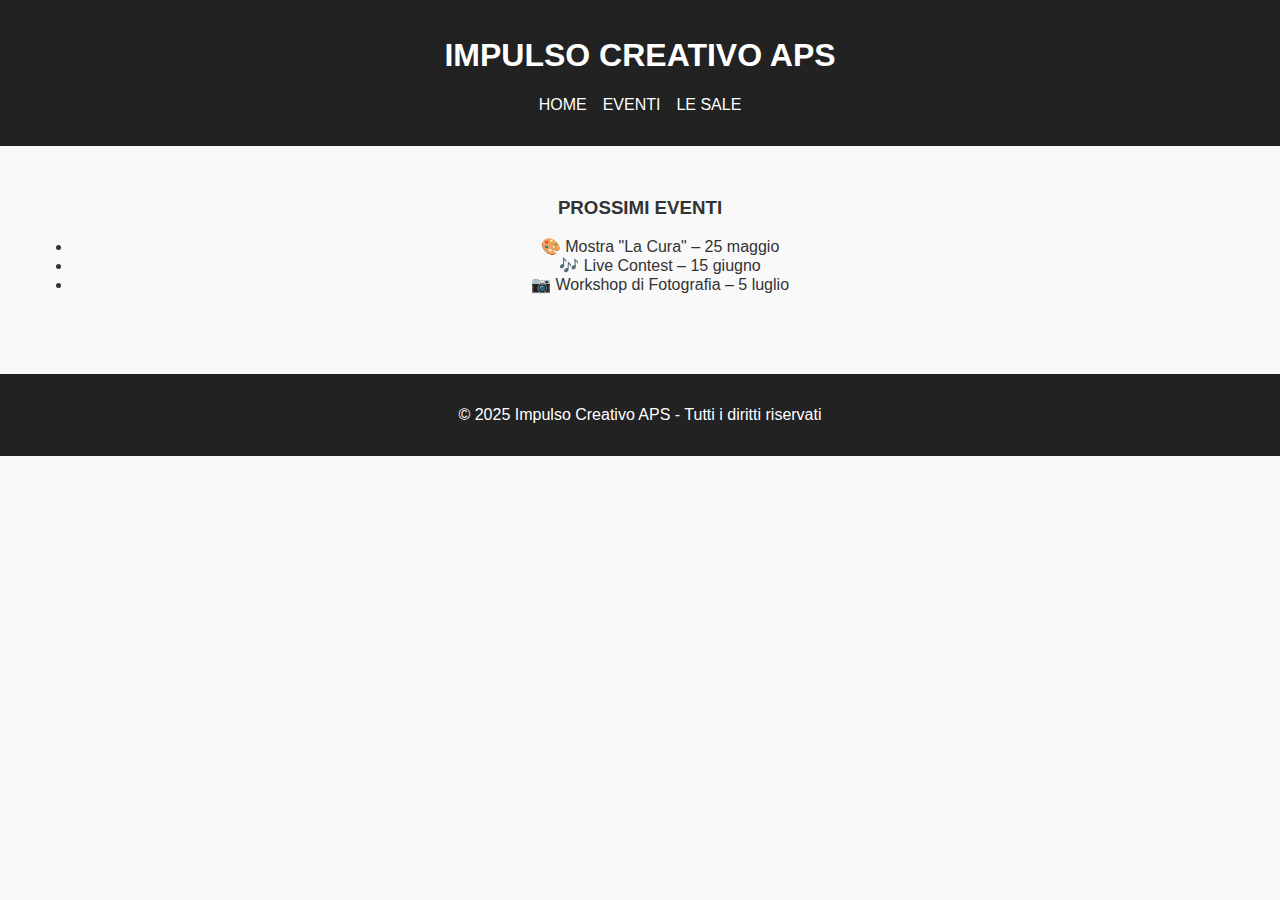
<file: eventi.html>
<!DOCTYPE html>
<html lang="it">
<head>
  <meta charset="utf-8" />
  <meta name="viewport" content="width=device-width, initial-scale=1.0" />
  <title>Impulso Creativo APS - EVENTI</title>
  <link href="style.css" rel="stylesheet" />
</head>
<body>
  <header>
    <h1>IMPULSO CREATIVO APS</h1>
    <nav>
      <ul>
        <li><a href="index.html">HOME</a></li>
        <li><a href="eventi.html">EVENTI</a></li>
        <li><a href="sale.html">LE SALE</a></li>
      </ul>
    </nav>
  </header>
  <main>
    <section class="info">
      <h3>PROSSIMI EVENTI</h3>
      <ul>
        <li>🎨 Mostra "La Cura" – 25 maggio</li>
        <li>🎶 Live Contest – 15 giugno</li>
        <li>📷 Workshop di Fotografia – 5 luglio</li>
      </ul>
      <div id="galleriaEventi" class="galleria"></div>
    </section>
  </main>
  <footer>
    <p>© 2025 Impulso Creativo APS - Tutti i diritti riservati</p>
  </footer>
  <script src="script.js"></script>
  <script>
    caricaImmagini("eventi_foto", "galleriaEventi", [
      "2023-01-10.jpg",
      "2023-04-20.jpg",
      "2023-06-15.jpg"
    ]);
  </script>
</body>
</html>
</file>
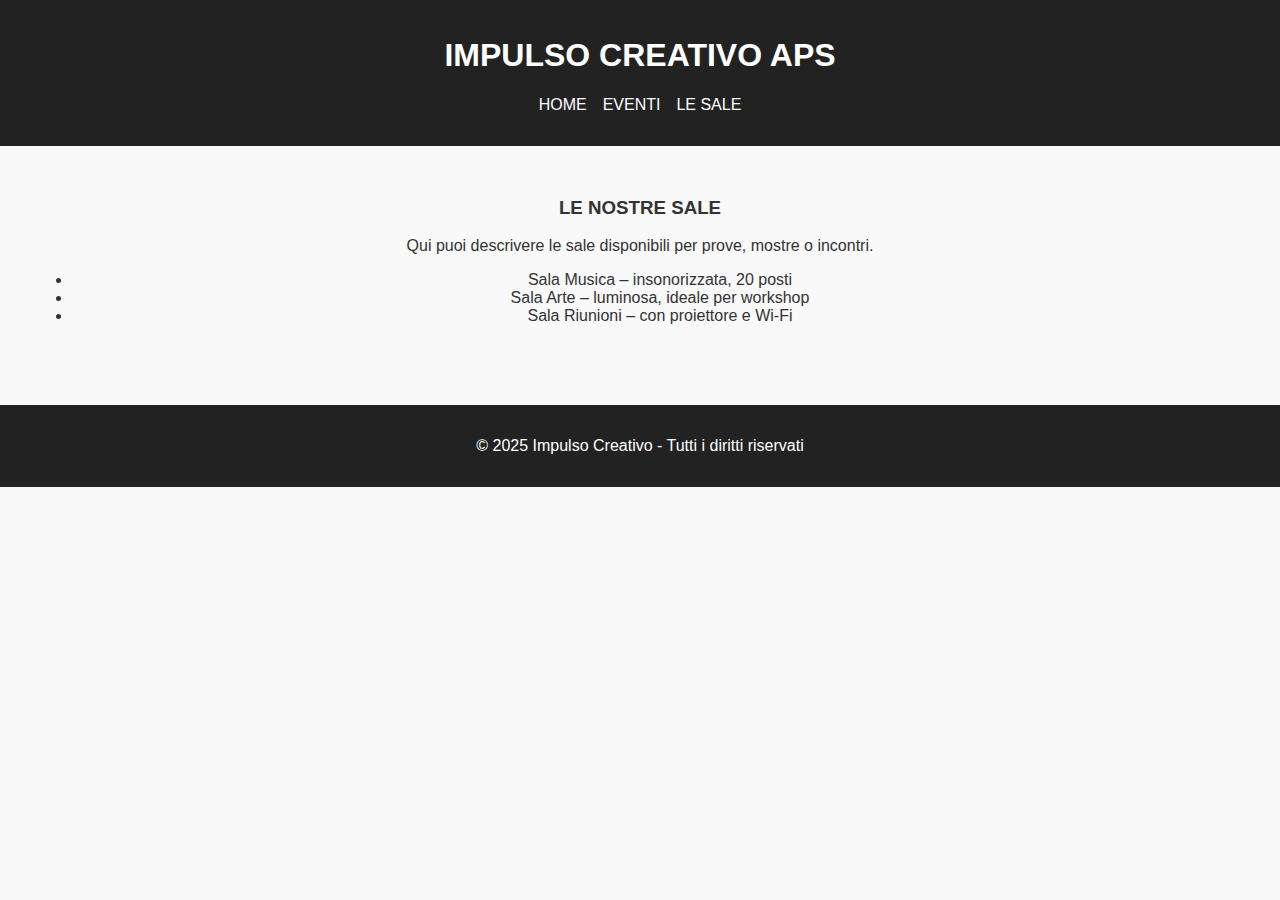
<file: sale.html>
<!DOCTYPE html>
<html lang="it">
<head>
  <meta charset="utf-8" />
  <meta name="viewport" content="width=device-width, initial-scale=1.0" />
  <title>Impulso Creativo APS - LE SALE</title>
  <link href="style.css" rel="stylesheet" />
  <link href="style_galleria.css" rel="stylesheet" />
</head>
<body>
  <header>
    <h1>IMPULSO CREATIVO APS</h1>
    <nav>
      <ul>
        <li><a href="index.html">HOME</a></li>
        <li><a href="eventi.html">EVENTI</a></li>
        <li><a href="sale.html">LE SALE</a></li>
      </ul>
    </nav>
  </header>
  <main>
    <section class="info">
      <h3>LE NOSTRE SALE</h3>
      <p>Qui puoi descrivere le sale disponibili per prove, mostre o incontri.</p>
      <ul>
        <li>Sala Musica – insonorizzata, 20 posti</li>
        <li>Sala Arte – luminosa, ideale per workshop</li>
        <li>Sala Riunioni – con proiettore e Wi-Fi</li>
      </ul>
      <div id="galleriaSale" class="galleria"></div>
    </section>
  </main>
  <footer>
    <p>© 2025 Impulso Creativo - Tutti i diritti riservati</p>
  </footer>
  <script src="script.js"></script>
  <script>
    caricaImmagini("sale_foto", "galleriaSale", [
      "sala1.jpg",
      "sala2.jpg",
      "sala3.jpg"
    ]);
  </script>
</body>
</html>
</file>
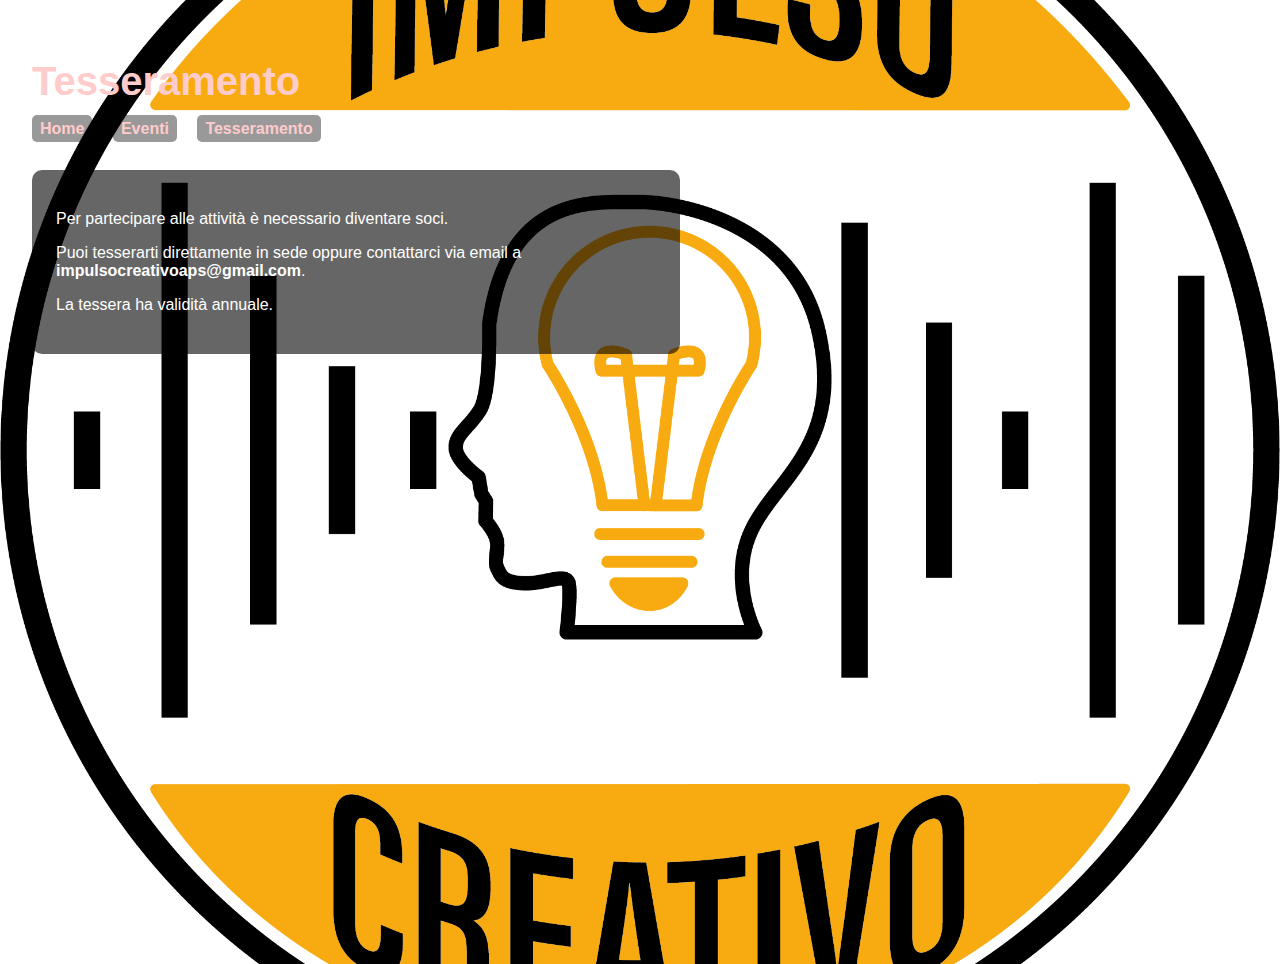
<file: tesseramento.html>
<!DOCTYPE html>
<html lang="it">
<head>
  <meta charset="UTF-8" />
  <meta name="viewport" content="width=device-width, initial-scale=1.0" />
  <meta name="description" content="Scopri come tesserarti con Impulso Creativo APS." />
  <link rel="icon" href="/favicon.ico" />
  <title>Tesseramento – Impulso Creativo APS</title>
  <style>
    body {
      font-family: 'Helvetica Neue', sans-serif;
      margin: 0;
      padding: 2rem;
      background: url('images/sfondo.jpg') no-repeat center center fixed;
      background-size: cover;
      color: white;
      min-height: 100vh;
    }

    h1 {
      color: #ffcccc;
      font-size: 2.5rem;
      margin-bottom: 1rem;
    }

    nav {
      margin-bottom: 2rem;
    }

    nav a {
      margin-right: 1rem;
      text-decoration: none;
      color: #ffcccc;
      font-weight: bold;
      background-color: rgba(0, 0, 0, 0.4);
      padding: 0.3rem 0.5rem;
      border-radius: 5px;
    }

    nav a:hover {
      text-decoration: underline;
    }

    main {
      background-color: rgba(0, 0, 0, 0.6);
      padding: 1.5rem;
      border-radius: 10px;
      max-width: 600px;
    }
  </style>
</head>
<body>
  <header>
    <h1>Tesseramento</h1>
    <nav>
      <a href="index.html">Home</a>
      <a href="eventi.html">Eventi</a>
      <a href="tesseramento.html">Tesseramento</a>
    </nav>
  </header>

  <main>
    <p>Per partecipare alle attività è necessario diventare soci.</p>
    <p>Puoi tesserarti direttamente in sede oppure contattarci via email a <strong>impulsocreativoaps@gmail.com</strong>.</p>
    <p>La tessera ha validità annuale.</p>
  </main>
</body>
</html>
</file>
<file: style.css>
body {
  font-family: 'Segoe UI', sans-serif;
  margin: 0;
  padding: 0;
  background: #f9f9f9;
  color: #333;
}

header {
  background: #222;
  color: white;
  padding: 1rem;
  text-align: center;
}

nav ul {
  list-style: none;
  padding: 0;
  display: flex;
  justify-content: center;
  gap: 1rem;
}

nav a {
  color: white;
  text-decoration: none;
}

.hero {
  padding: 2rem;
  text-align: center;
  background: #e0e0e0;
}

.info {
  padding: 2rem;
  text-align: center;
}

input, textarea {
  display: block;
  margin: 0.5rem auto;
  padding: 0.5rem;
  width: 80%;
  max-width: 400px;
}

button {
  padding: 0.5rem 1rem;
  margin-top: 0.5rem;
  background: #333;
  color: white;
  border: none;
  cursor: pointer;
}

footer {
  text-align: center;
  padding: 1rem;
  background: #222;
  color: white;
  margin-top: 2rem;
}

.galleria {
  display: flex;
  flex-wrap: wrap;
  justify-content: center;
  gap: 1rem;
  margin-top: 1rem;
}

.galleria img {
  max-width: 300px;
  height: auto;
  border-radius: 10px;
  box-shadow: 0 0 10px rgba(0,0,0,0.2);
}
.lightbox {
  position: fixed;
  top: 0;
  left: 0;
  width: 100%;
  height: 100%;
  background: rgba(0,0,0,0.8);
  display: flex;
  align-items: center;
  justify-content: center;
  z-index: 1000;
}

.lightbox img {
  max-width: 90%;
  max-height: 90%;
  border-radius: 10px;
  box-shadow: 0 0 20px rgba(255, 255, 255, 0.4);
}
.hero {
  position: relative;
  padding: 4rem 2rem;
  text-align: center;
  color: white;
  overflow: hidden;
}

.hero::before {
  content: "";
  position: absolute;
  inset: 0;
  background-image: url('home_banner.jpg');
  background-size: cover;
  background-position: center;
  opacity: 0.5; /* <---0.5 */
  z-index: 0;
}

.hero h2, .hero p {
  position: relative;
  z-index: 1;
  text-shadow: 1px 1px 3px rgba(0, 0, 0, 0.7);
}
</file>
<file: style_galleria.css>
/* Stili per le anteprime delle immagini */
.img-anteprima {
  width: 300px;
  height: auto;
  margin: 10px;
  cursor: pointer;
  border-radius: 6px;
  object-fit: cover;
  transition: transform 0.2s ease;
}

.img-anteprima:hover {
  transform: scale(1.02);
}

/* Stili per il lightbox */
.lightbox {
  position: fixed;
  top: 0;
  left: 0;
  width: 100vw;
  height: 100vh;
  background: rgba(0, 0, 0, 0.8);
  display: flex;
  align-items: center;
  justify-content: center;
  z-index: 1000;
}

.lightbox img {
  max-width: 90%;
  max-height: 90%;
  border-radius: 8px;
}
</file>
